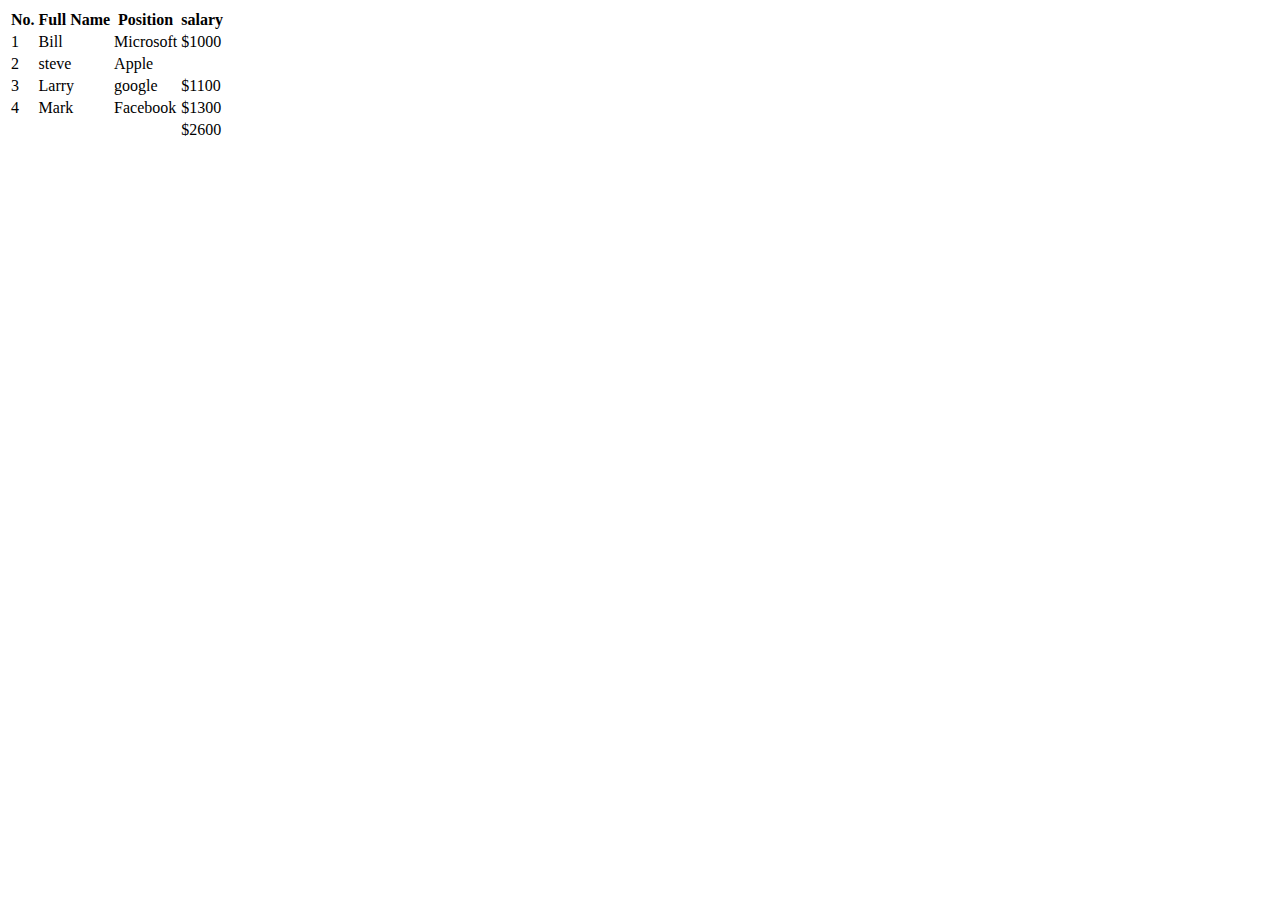
<file: test.html>
<!DOCTYPE html>
<html lang="en">
  <head>
    <meta charset="UTF-8" />
    <meta name="viewport" content="width=device-width, initial-scale=1.0" />
    <title>Test html</title>
  </head>
  <!-- test header -->
  <table>
    <thead>
      <tr>
        <th>No.</th>
        <th>Full Name</th>
        <th>Position</th>
        <th>salary</th>
      </tr>
    </thead>
    <tbody>
      <tr>
        <td>1</td>
        <td>Bill</td>
        <td>Microsoft</td>
        <td>$1000</td>
      </tr>
      <tr>
        <td>2</td>
        <td>steve</td>
        <td>Apple</td>
        <!-- <td>$1200</td> -->
      </tr>
      <tr>
        <td>3</td>
        <td>Larry</td>
        <td>google</td>
        <td>$1100</td>
      </tr>
      <tr>
        <td>4</td>
        <td>Mark</td>
        <td>Facebook</td>
        <td>$1300</td>
      </tr>
    </tbody>
    <tfoot>
      <tr>
        <td></td>
        <td></td>
        <td></td>
        <td>$2600</td>
      </tr>
    </tfoot>
  </table>
  <iframe
    src="https://www.google.com/maps/embed?pb=!1m18!1m12!1m3!1d5500.684085331697!2d15.605971464804073!3d46.422099654038796!2m3!1f0!2f0!3f0!3m2!1i1024!2i768!4f13.1!3m3!1m2!1s0x476f7f4f392a611f%3A0xae1a9c965d8b16ab!2sFamily%20apartments%20%22Hamster%22!5e0!3m2!1sru!2ssi!4v1763565650315!5m2!1sru!2ssi"
    width="600"
    height="450"
    style="border: 0"
    allowfullscreen=""
    loading="lazy"
    referrerpolicy="no-referrer-when-downgrade"
  ></iframe>
  <iframe
    width="560"
    height="315"
    src="https://www.youtube.com/embed/2PuFyjAs7JA?si=Q5eAvioEGp3GWoh7"
    title="для примера понимания"
    frameborder="0"
    allow="accelerometer; autoplay; clipboard-write; encrypted-media; gyroscope; picture-in-picture; web-share"
    referrerpolicy="strict-origin-when-cross-origin"
    allowfullscreen
  ></iframe>
</html>
</file>
